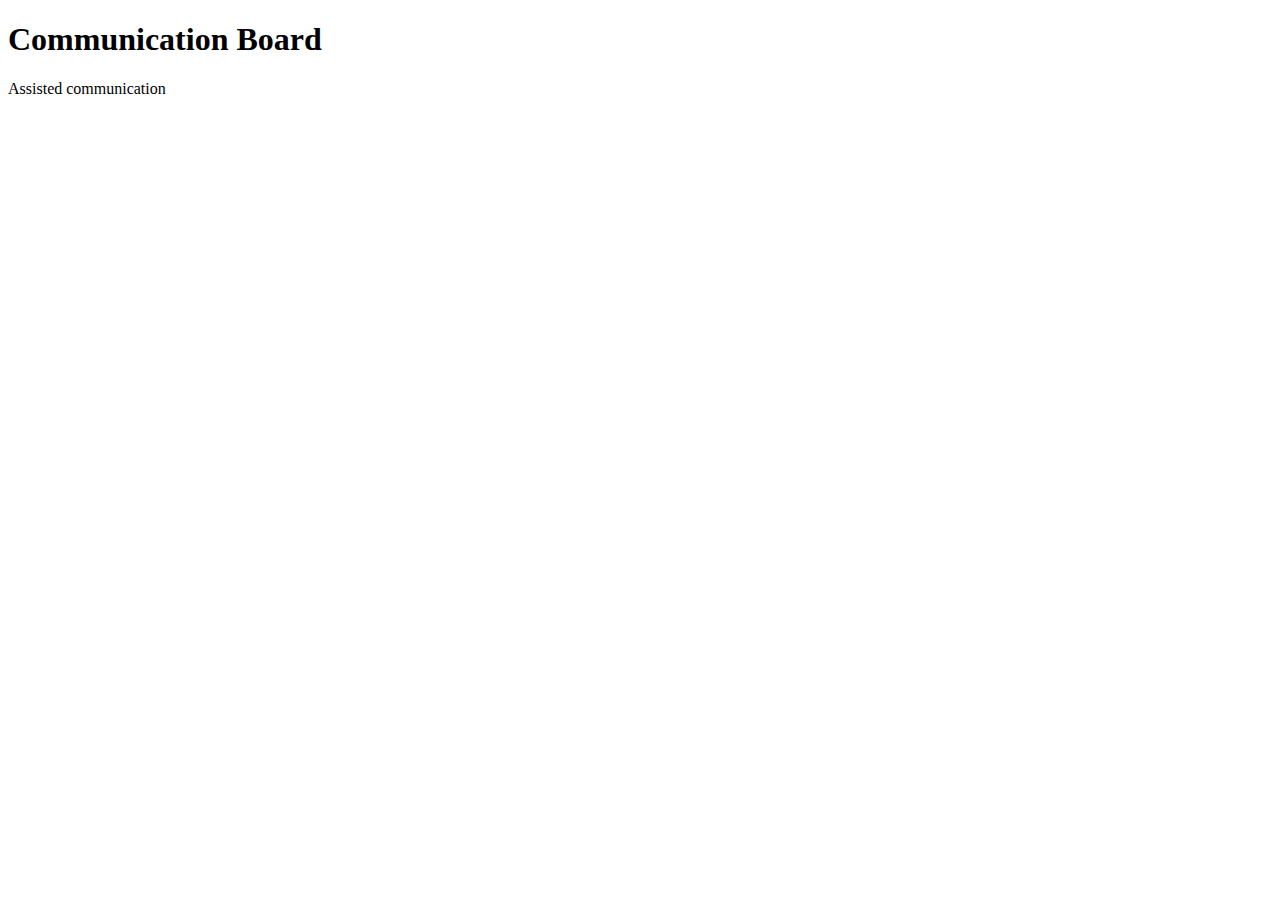
<file: template/communication_board.html>
<!-- communication_board.html -->
<!DOCTYPE html>
<html lang="en">
<head>
    <meta charset="UTF-8">
    <meta name="viewport" content="width=device-width, initial-scale=1.0">
    <title>Communication Board</title>
</head>
<body>
    <h1>Communication Board</h1>
    <p>Assisted communication</p>
</body>
</html>
</file>
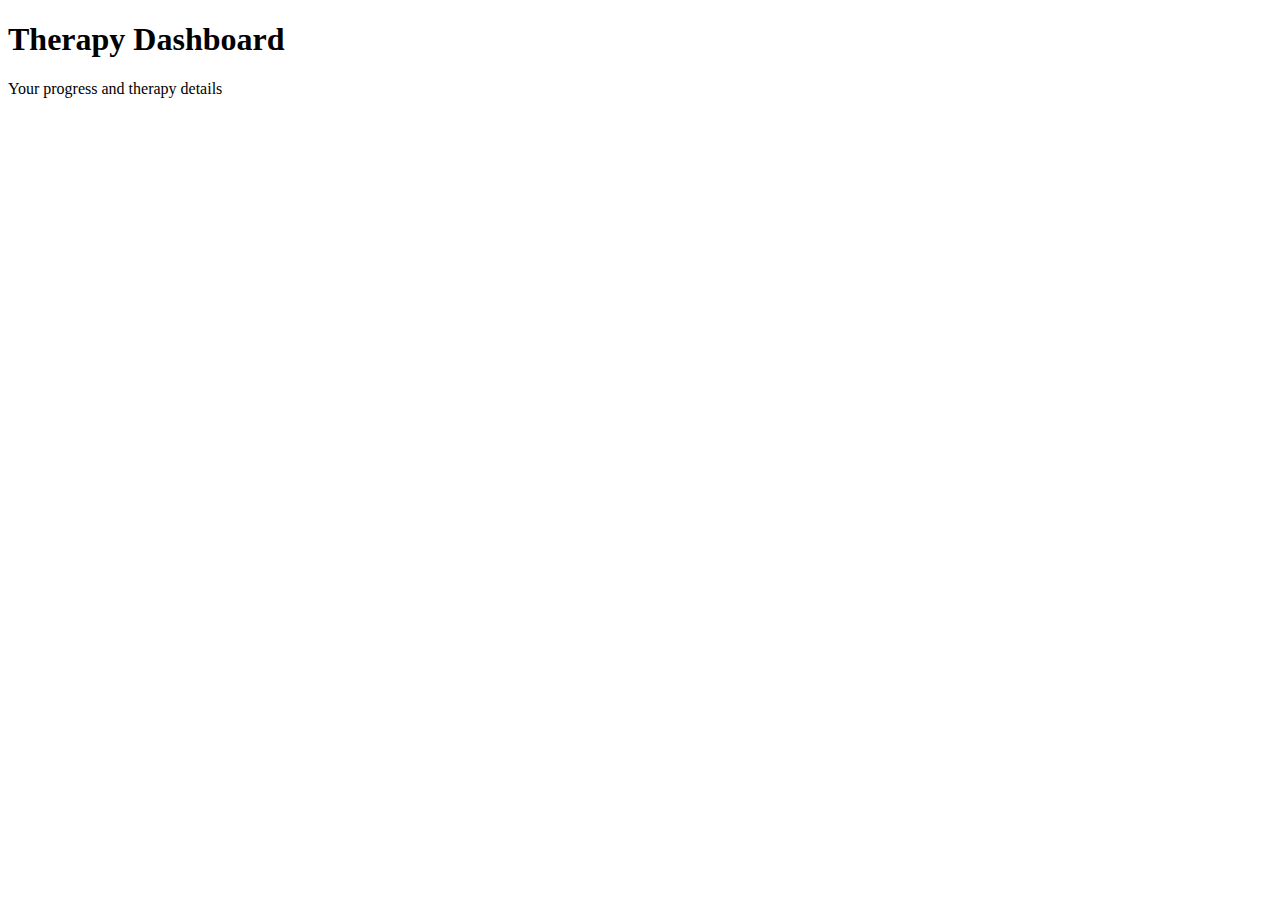
<file: template/therapy_dashboard.html>
<!-- therapy_dashboard.html -->
<!DOCTYPE html>
<html lang="en">
<head>
    <meta charset="UTF-8">
    <meta name="viewport" content="width=device-width, initial-scale=1.0">
    <title>Therapy Dashboard</title>
</head>
<body>
    <h1>Therapy Dashboard</h1>
    <p>Your progress and therapy details</p>
</body>
</html>
</file>
